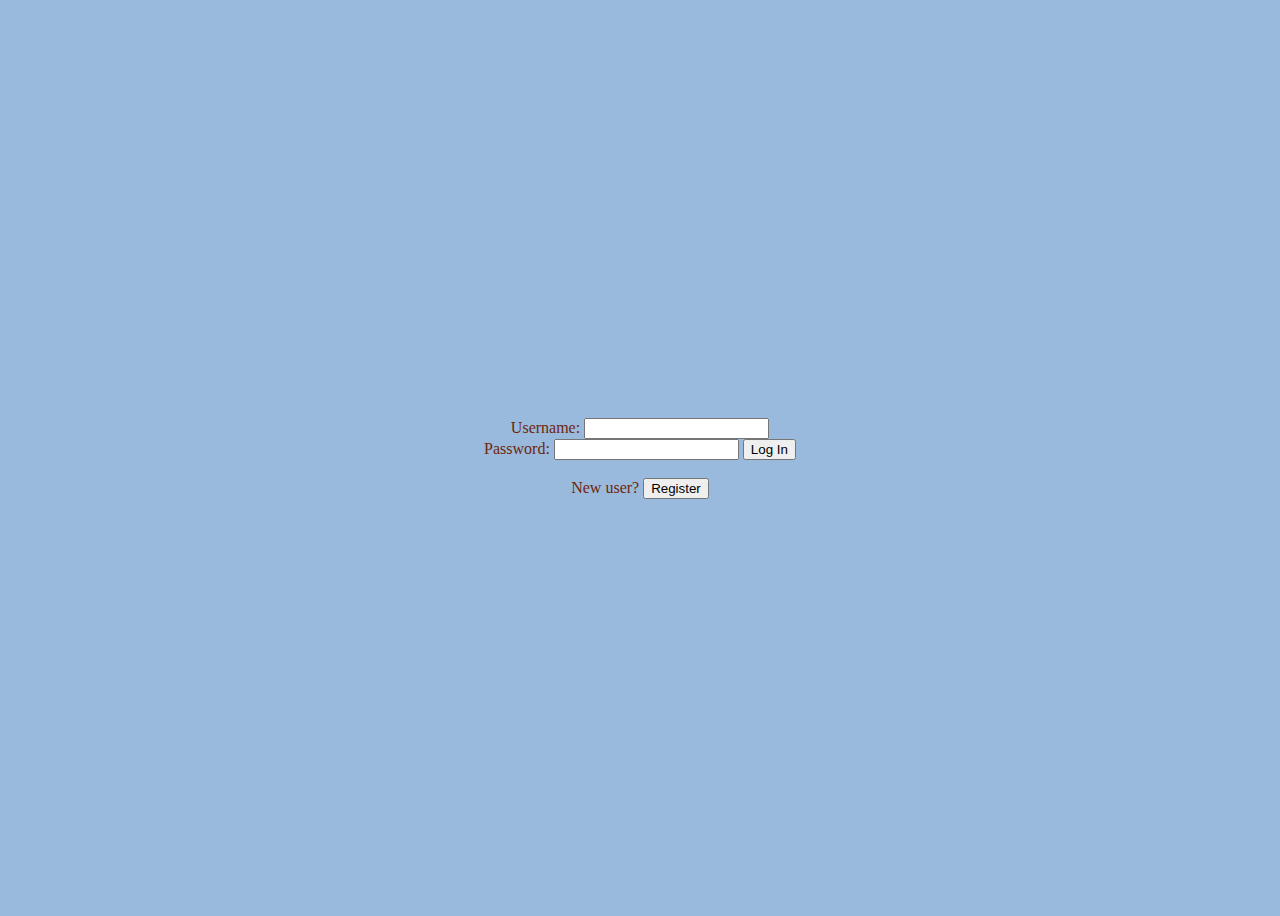
<file: fileshare/index.html>
<!DOCTYPE html>
<html lang="en">
<head>
    <link rel="stylesheet" type="text/css" href="style.css?version=1">
    <title>Filesharing</title>
</head>
<body>

    <div class="login">
    <form action="filesharing.php" method="POST">
        <label>Username: <input type="text" name="usr" /></label><br>
        <label>Password: <input type="password" name="pswd" /></label>
        <input type="submit" value="Log In" />
    </form>
    <br>
    <form action="register.html" method="POST">
        New user? <input type="submit" value="Register" />
    </form>
    </div>


</body>
</html>
</file>
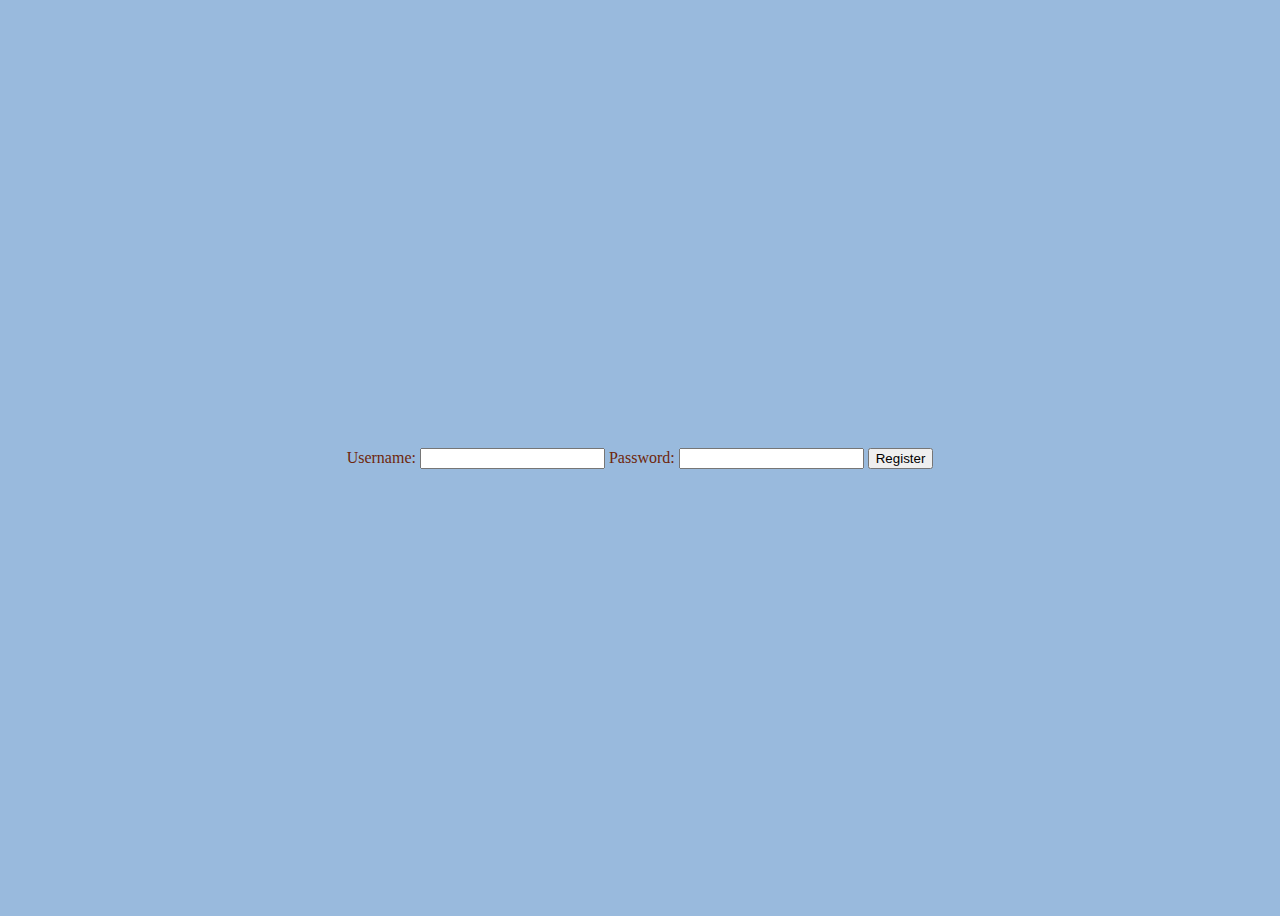
<file: fileshare/register.html>
<!DOCTYPE html>
<html lang="en">
<head>
    <link rel="stylesheet" type="text/css" href="style.css?version=1">
    <title>Filesharing: Register</title>
</head>
<body>
    

    <div class="login">
    <form action="register.php" method="POST">
        <label>Username: <input type="text" name="new_usr" /></label>
        <label>Password: <input type="password" name="new_pswd" /></label>
        <input type="submit" value="Register" />
    </form>
    </div>

</body>
</html>
</file>
<file: fileshare/style.css>
body {
    background-color: #99badd;
    color: rgb(110, 38, 11);
}

a:link, a:visited {
    color: #02008b;
}

a:hover {
    color: #02a7bd;
}

a:active {
    color: #9fe201;
}

.login {
    /* https://stackoverflow.com/questions/982054/how-to-center-an-element-in-the-middle-of-the-browser-window */
    display: flex;
    flex-direction: column;
    justify-content: center;
    text-align: center;
    align-items: center;
    min-height: 100vh;
}

.logoutbtn {
    position: absolute;
    top: 15px;
    right: 20px;
}

.files {
    border: 1px solid black;
}
</file>
